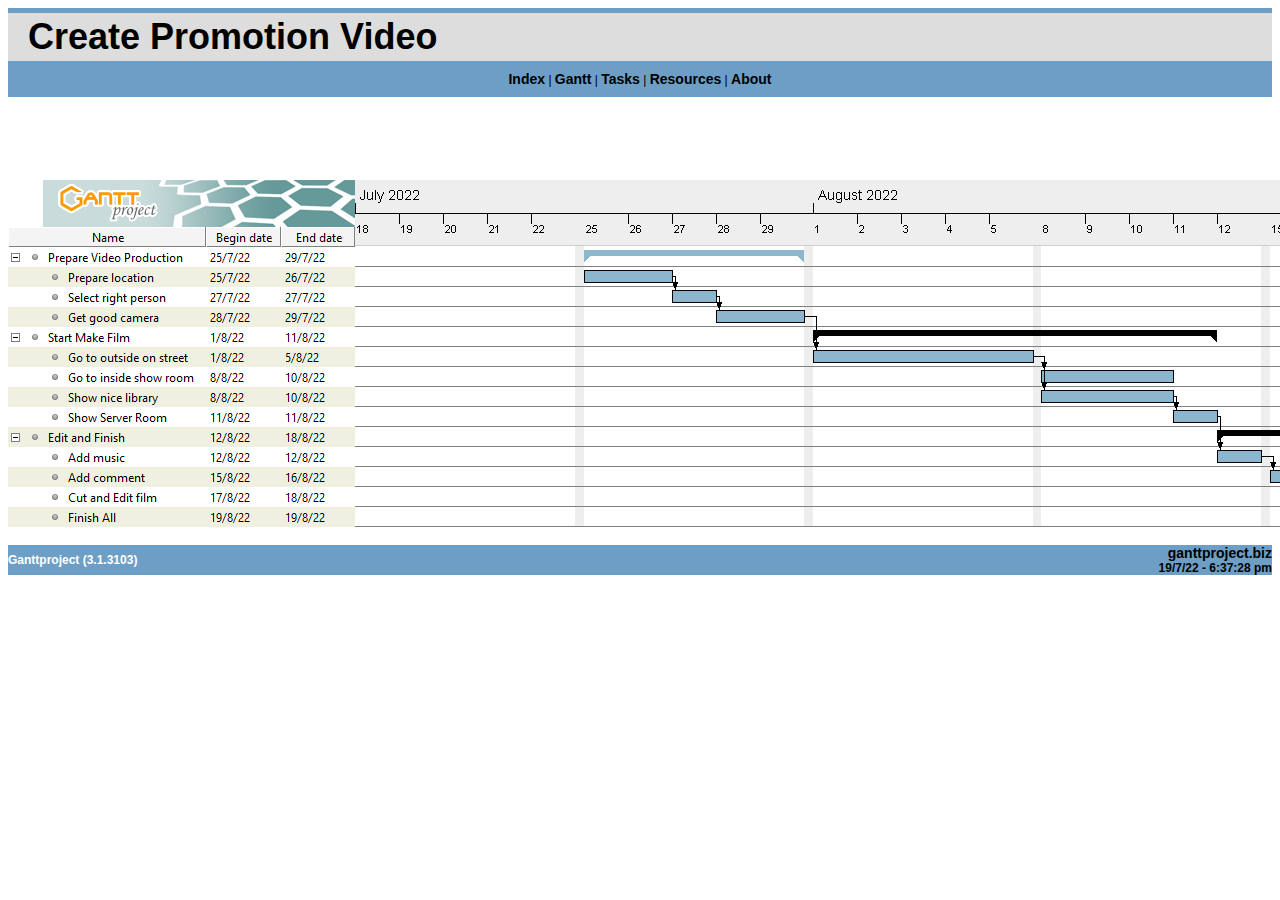
<file: CreatePomotionVideo-chart.html>
<html xmlns:ganttproject="http://ganttproject.sf.net/">
    <head>
        <META http-equiv="Content-Type" content="text/html; charset=UTF-8">
        <title>GanttProject - Create Pomotion Video</title>
		<link rel="stylesheet" type="text/css" href="mystyle.css" />
    </head>
    <body bgcolor="white">
        <center>
            <style>

</style>
            <center>
                <table width="100%" border="0" cellspacing="0" cellpadding="0">
                    <tr>
                        <td bgcolor="#dddddd">
                            <div class="project_name">Create Promotion Video </div>
                        </td>
                    </tr>
                    <tr>
                        <td>
                            <div class="page_links">
          <a href="CreatePomotionVideo.html">Index</a>  |
          <a href="CreatePomotionVideo-chart.html">Gantt</a> |
          <a href="CreatePomotionVideo-tasks.html">Tasks</a> |
          <a href="CreatePomotionVideo-resources.html">Resources</a> |
          <a href="about.html">About</a>
                            </div>
                        </td>
                    </tr>
                </table>
            </center>
            <br>
            <br>
            <img src="CreatePomotionVideo.png">
            <br>
        </center>
        <br>
        <table width="100%" border="0" cellpadding="0" cellspacing="0">
            <tr>
                <td bgcolor="#6d9ec6" width="50%"><font color="#FFFFFF"><b>Ganttproject (3.1.3103)</b></font></td><td bgcolor="#6d9ec6" width="50%" align="right"><b><a href="http://ganttproject.biz">ganttproject.biz</a></b>
                    <br>
                    <b>19/7/22 - 6:37:28 pm</b></td>
            </tr>
        </table>
    </body>
</html>
</file>
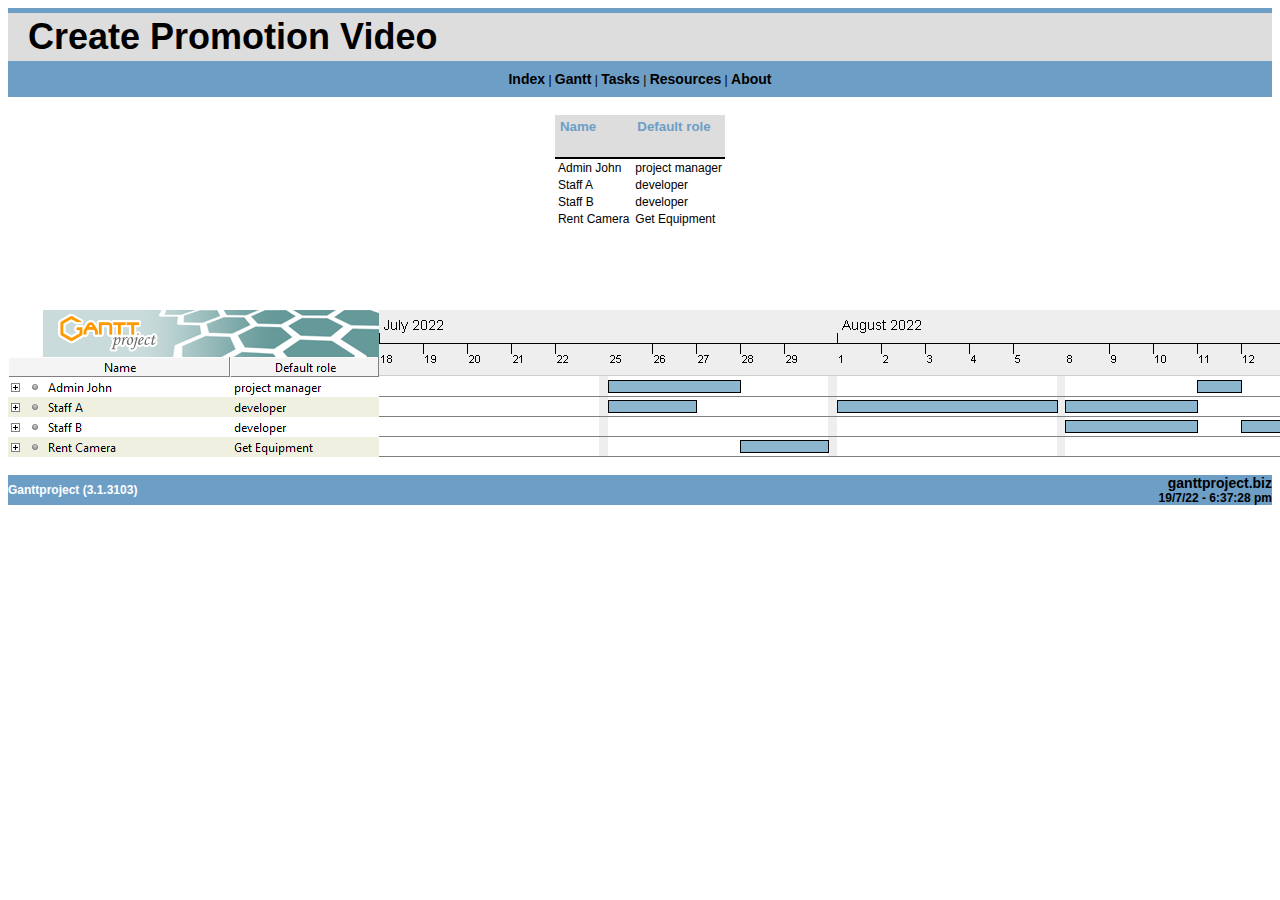
<file: CreatePomotionVideo-resources.html>
<html xmlns:ganttproject="http://ganttproject.sf.net/">
    <head>
        <META http-equiv="Content-Type" content="text/html; charset=UTF-8">
        <title>GanttProject - CreatePomotionVideo</title>
        <link rel="stylesheet" type="text/css" href="mystyle.css" />
    </head>
    <body bgcolor="white">
        <center>
            <style>


</style>
            <center>
                <table width="100%" border="0" cellspacing="0" cellpadding="0">
                    <tr>
                        <td bgcolor="#dddddd">
                            <div class="project_name">Create Promotion Video </div>
                        </td>
                    </tr>
                    <tr>
                        <td>
                            <div class="page_links">
                                <a href="CreatePomotionVideo.html">Index</a>  |
          <a href="CreatePomotionVideo-chart.html">Gantt</a> |
          <a href="CreatePomotionVideo-tasks.html">Tasks</a> |
          <a href="CreatePomotionVideo-resources.html">Resources</a> |
          <a href="about.html">About</a>
                            </div>
                        </td>
                    </tr>
                </table>
            </center>
            <br>
            <style>
td.header {
  background: #dddddd;
  margin: 0;
  padding-left: 3px;
  padding-right: 3px;
  padding-top: 2px;
  padding-bottom:1px;
  border-bottom: solid black 2px;
}
td.cell {
  margin: 0;
  margin-top: 2px;
  padding-left: 3px;
  padding-right: 3px;
  padding-top: 2px;
  padding-bottom:1px;
}
div.cell {
}
h5.header {
  margin-left: 2px;
  margin-top: 2px;
}
</style>
            <table border="0" cellpadding="0" cellspacing="0">
                <tr>
                    <td valign="top" class="header">
                        <h5 class="header">Name</h5>
                    </td><td valign="top" class="header">
                        <h5 class="header">Default role</h5>
                    </td>
                </tr>
                <tr>
                    <td valign="top" class="cell">Admin John</td><td valign="top" class="cell">project manager</td>
                </tr>
                <tr>
                    <td valign="top" class="cell">Staff A</td><td valign="top" class="cell">developer</td>
                </tr>
                <tr>
                    <td valign="top" class="cell">Staff B</td><td valign="top" class="cell">developer</td>
                </tr>
                <tr>
                    <td valign="top" class="cell">Rent Camera</td><td valign="top" class="cell">Get Equipment</td>
                </tr>
            </table>
            <br>
            <br>
            <img src="CreatePomotionVideo.res.png">
            <br>
        </center>
        <br>
        <table width="100%" border="0" cellpadding="0" cellspacing="0">
            <tr>
                <td bgcolor="#6d9ec6" width="50%"><font color="#FFFFFF"><b>Ganttproject (3.1.3103)</b></font></td><td bgcolor="#6d9ec6" width="50%" align="right"><b><a href="http://ganttproject.biz">ganttproject.biz</a></b>
                    <br>
                    <b>19/7/22 - 6:37:28 pm</b></td>
            </tr>
        </table>
    </body>
</html>
</file>
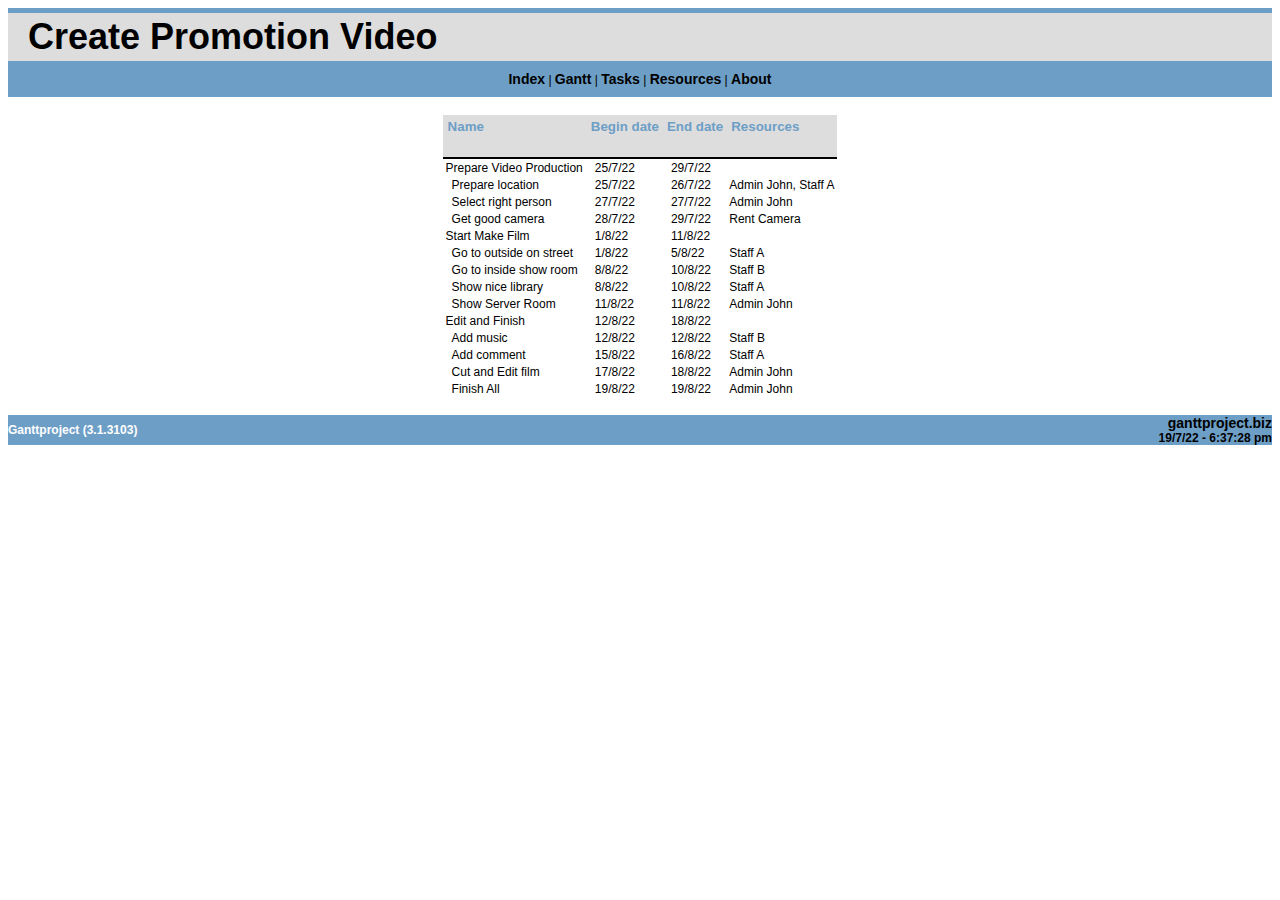
<file: CreatePomotionVideo-tasks.html>
<html xmlns:ganttproject="http://ganttproject.sf.net/">
    <head>
        <META http-equiv="Content-Type" content="text/html; charset=UTF-8">
        <title>GanttProject - CreatePomotionVideo</title>
        <link rel="stylesheet" type="text/css" href="mystyle.css" />
    </head>
    <body bgcolor="white">
        <center>
            <style>

</style>
            <center>
                <table width="100%" border="0" cellspacing="0" cellpadding="0">
                    <tr>
                        <td bgcolor="#dddddd">
                            <div class="project_name">Create Promotion Video </div>
                        </td>
                    </tr>
                    <tr>
                        <td>
                            <div class="page_links">
                                <a href="CreatePomotionVideo.html">Index</a>  |
          <a href="CreatePomotionVideo-chart.html">Gantt</a> |
          <a href="CreatePomotionVideo-tasks.html">Tasks</a> |
          <a href="CreatePomotionVideo-resources.html">Resources</a> |
          <a href="about.html">About</a>
                            </div>
                        </td>
                    </tr>
                </table>
            </center>
            <br>
            <style>
td.header {
  background: #dddddd;
  margin: 0;
  padding-left: 3px;
  padding-right: 3px;
  padding-top: 2px;
  padding-bottom:1px;
  border-bottom: solid black 2px;
}
td.cell {
  margin: 0;
  margin-top: 2px;
  padding-left: 3px;
  padding-right: 3px;
  padding-top: 2px;
  padding-bottom:1px;
}
div.cell {
}
h5.header {
  margin-left: 2px;
  margin-top: 2px;
}
</style>
            <table border="0" cellpadding="0" cellspacing="0">
                <tr>
                    <td valign="top" class="header">
                        <h5 class="header">Name</h5>
                    </td><td valign="top" class="header">
                        <h5 class="header">Begin date</h5>
                    </td><td valign="top" class="header">
                        <h5 class="header">End date</h5>
                    </td><td valign="top" class="header">
                        <h5 class="header">Resources</h5>
                    </td>
                </tr>
                <tr>
                    <td valign="top" class="cell">
                        <div style="margin:0; padding:0; padding-left:0em">
                            <div style="margin: 0; padding: 0;">Prepare Video Production</div>
                        </div>
                    </td><td valign="top" class="cell">
                        <div style="margin:0; padding:0; padding-left:0.5em">
                            <div style="margin: 0; padding: 0;">25/7/22</div>
                        </div>
                    </td><td valign="top" class="cell">
                        <div style="margin:0; padding:0; padding-left:0.5em">
                            <div style="margin: 0; padding: 0;">29/7/22</div>
                        </div>
                    </td><td valign="top" class="cell"></td>
                </tr>
                <tr>
                    <td valign="top" class="cell">
                        <div style="margin:0; padding:0; padding-left:0.5em">
                            <div style="margin: 0; padding: 0;">Prepare location</div>
                        </div>
                    </td><td valign="top" class="cell">
                        <div style="margin:0; padding:0; padding-left:0.5em">
                            <div style="margin: 0; padding: 0;">25/7/22</div>
                        </div>
                    </td><td valign="top" class="cell">
                        <div style="margin:0; padding:0; padding-left:0.5em">
                            <div style="margin: 0; padding: 0;">26/7/22</div>
                        </div>
                    </td><td valign="top" class="cell">Admin John, Staff A</td>
                </tr>
                <tr>
                    <td valign="top" class="cell">
                        <div style="margin:0; padding:0; padding-left:0.5em">
                            <div style="margin: 0; padding: 0;">Select right person</div>
                        </div>
                    </td><td valign="top" class="cell">
                        <div style="margin:0; padding:0; padding-left:0.5em">
                            <div style="margin: 0; padding: 0;">27/7/22</div>
                        </div>
                    </td><td valign="top" class="cell">
                        <div style="margin:0; padding:0; padding-left:0.5em">
                            <div style="margin: 0; padding: 0;">27/7/22</div>
                        </div>
                    </td><td valign="top" class="cell">Admin John</td>
                </tr>
                <tr>
                    <td valign="top" class="cell">
                        <div style="margin:0; padding:0; padding-left:0.5em">
                            <div style="margin: 0; padding: 0;">Get good camera</div>
                        </div>
                    </td><td valign="top" class="cell">
                        <div style="margin:0; padding:0; padding-left:0.5em">
                            <div style="margin: 0; padding: 0;">28/7/22</div>
                        </div>
                    </td><td valign="top" class="cell">
                        <div style="margin:0; padding:0; padding-left:0.5em">
                            <div style="margin: 0; padding: 0;">29/7/22</div>
                        </div>
                    </td><td valign="top" class="cell">Rent Camera</td>
                </tr>
                <tr>
                    <td valign="top" class="cell">
                        <div style="margin:0; padding:0; padding-left:0em">
                            <div style="margin: 0; padding: 0;">Start Make Film</div>
                        </div>
                    </td><td valign="top" class="cell">
                        <div style="margin:0; padding:0; padding-left:0.5em">
                            <div style="margin: 0; padding: 0;">1/8/22</div>
                        </div>
                    </td><td valign="top" class="cell">
                        <div style="margin:0; padding:0; padding-left:0.5em">
                            <div style="margin: 0; padding: 0;">11/8/22</div>
                        </div>
                    </td><td valign="top" class="cell"></td>
                </tr>
                <tr>
                    <td valign="top" class="cell">
                        <div style="margin:0; padding:0; padding-left:0.5em">
                            <div style="margin: 0; padding: 0;">Go to outside on street</div>
                        </div>
                    </td><td valign="top" class="cell">
                        <div style="margin:0; padding:0; padding-left:0.5em">
                            <div style="margin: 0; padding: 0;">1/8/22</div>
                        </div>
                    </td><td valign="top" class="cell">
                        <div style="margin:0; padding:0; padding-left:0.5em">
                            <div style="margin: 0; padding: 0;">5/8/22</div>
                        </div>
                    </td><td valign="top" class="cell">Staff A</td>
                </tr>
                <tr>
                    <td valign="top" class="cell">
                        <div style="margin:0; padding:0; padding-left:0.5em">
                            <div style="margin: 0; padding: 0;">Go to inside show room</div>
                        </div>
                    </td><td valign="top" class="cell">
                        <div style="margin:0; padding:0; padding-left:0.5em">
                            <div style="margin: 0; padding: 0;">8/8/22</div>
                        </div>
                    </td><td valign="top" class="cell">
                        <div style="margin:0; padding:0; padding-left:0.5em">
                            <div style="margin: 0; padding: 0;">10/8/22</div>
                        </div>
                    </td><td valign="top" class="cell">Staff B</td>
                </tr>
                <tr>
                    <td valign="top" class="cell">
                        <div style="margin:0; padding:0; padding-left:0.5em">
                            <div style="margin: 0; padding: 0;">Show nice library</div>
                        </div>
                    </td><td valign="top" class="cell">
                        <div style="margin:0; padding:0; padding-left:0.5em">
                            <div style="margin: 0; padding: 0;">8/8/22</div>
                        </div>
                    </td><td valign="top" class="cell">
                        <div style="margin:0; padding:0; padding-left:0.5em">
                            <div style="margin: 0; padding: 0;">10/8/22</div>
                        </div>
                    </td><td valign="top" class="cell">Staff A</td>
                </tr>
                <tr>
                    <td valign="top" class="cell">
                        <div style="margin:0; padding:0; padding-left:0.5em">
                            <div style="margin: 0; padding: 0;">Show Server Room</div>
                        </div>
                    </td><td valign="top" class="cell">
                        <div style="margin:0; padding:0; padding-left:0.5em">
                            <div style="margin: 0; padding: 0;">11/8/22</div>
                        </div>
                    </td><td valign="top" class="cell">
                        <div style="margin:0; padding:0; padding-left:0.5em">
                            <div style="margin: 0; padding: 0;">11/8/22</div>
                        </div>
                    </td><td valign="top" class="cell">Admin John</td>
                </tr>
                <tr>
                    <td valign="top" class="cell">
                        <div style="margin:0; padding:0; padding-left:0em">
                            <div style="margin: 0; padding: 0;">Edit and Finish</div>
                        </div>
                    </td><td valign="top" class="cell">
                        <div style="margin:0; padding:0; padding-left:0.5em">
                            <div style="margin: 0; padding: 0;">12/8/22</div>
                        </div>
                    </td><td valign="top" class="cell">
                        <div style="margin:0; padding:0; padding-left:0.5em">
                            <div style="margin: 0; padding: 0;">18/8/22</div>
                        </div>
                    </td><td valign="top" class="cell"></td>
                </tr>
                <tr>
                    <td valign="top" class="cell">
                        <div style="margin:0; padding:0; padding-left:0.5em">
                            <div style="margin: 0; padding: 0;">Add music</div>
                        </div>
                    </td><td valign="top" class="cell">
                        <div style="margin:0; padding:0; padding-left:0.5em">
                            <div style="margin: 0; padding: 0;">12/8/22</div>
                        </div>
                    </td><td valign="top" class="cell">
                        <div style="margin:0; padding:0; padding-left:0.5em">
                            <div style="margin: 0; padding: 0;">12/8/22</div>
                        </div>
                    </td><td valign="top" class="cell">Staff B</td>
                </tr>
                <tr>
                    <td valign="top" class="cell">
                        <div style="margin:0; padding:0; padding-left:0.5em">
                            <div style="margin: 0; padding: 0;">Add comment</div>
                        </div>
                    </td><td valign="top" class="cell">
                        <div style="margin:0; padding:0; padding-left:0.5em">
                            <div style="margin: 0; padding: 0;">15/8/22</div>
                        </div>
                    </td><td valign="top" class="cell">
                        <div style="margin:0; padding:0; padding-left:0.5em">
                            <div style="margin: 0; padding: 0;">16/8/22</div>
                        </div>
                    </td><td valign="top" class="cell">Staff A</td>
                </tr>
                <tr>
                    <td valign="top" class="cell">
                        <div style="margin:0; padding:0; padding-left:0.5em">
                            <div style="margin: 0; padding: 0;">Cut and Edit film</div>
                        </div>
                    </td><td valign="top" class="cell">
                        <div style="margin:0; padding:0; padding-left:0.5em">
                            <div style="margin: 0; padding: 0;">17/8/22</div>
                        </div>
                    </td><td valign="top" class="cell">
                        <div style="margin:0; padding:0; padding-left:0.5em">
                            <div style="margin: 0; padding: 0;">18/8/22</div>
                        </div>
                    </td><td valign="top" class="cell">Admin John</td>
                </tr>
                <tr>
                    <td valign="top" class="cell">
                        <div style="margin:0; padding:0; padding-left:0.5em">
                            <div style="margin: 0; padding: 0;">Finish All</div>
                        </div>
                    </td><td valign="top" class="cell">
                        <div style="margin:0; padding:0; padding-left:0.5em">
                            <div style="margin: 0; padding: 0;">19/8/22</div>
                        </div>
                    </td><td valign="top" class="cell">
                        <div style="margin:0; padding:0; padding-left:0.5em">
                            <div style="margin: 0; padding: 0;">19/8/22</div>
                        </div>
                    </td><td valign="top" class="cell">Admin John</td>
                </tr>
            </table>
        </center>
        <br>
        <table width="100%" border="0" cellpadding="0" cellspacing="0">
            <tr>
                <td bgcolor="#6d9ec6" width="50%"><font color="#FFFFFF"><b>Ganttproject (3.1.3103)</b></font></td><td bgcolor="#6d9ec6" width="50%" align="right"><b><a href="http://ganttproject.biz">ganttproject.biz</a></b>
                    <br>
                    <b>19/7/22 - 6:37:28 pm</b></td>
            </tr>
        </table>
    </body>
</html>
</file>
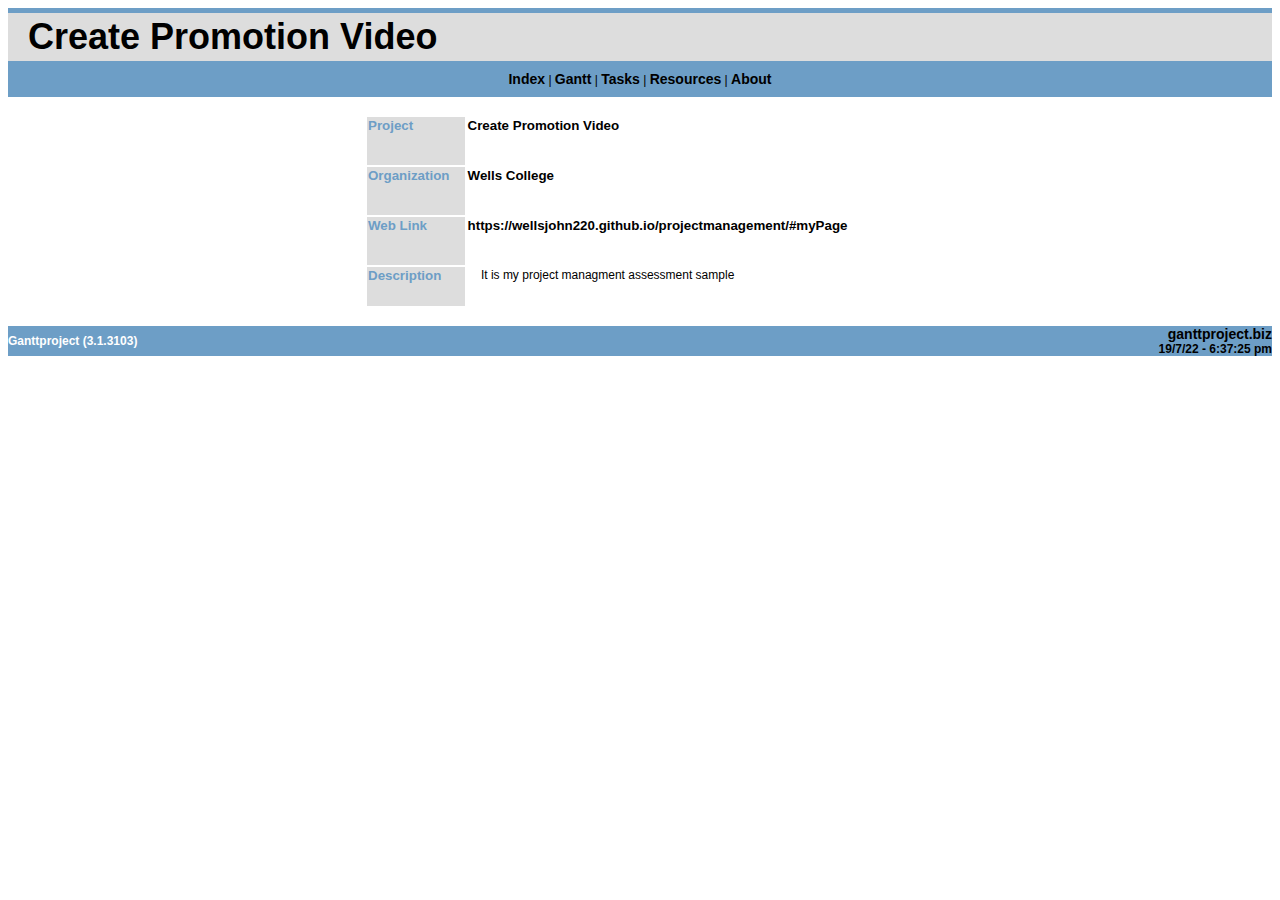
<file: CreatePomotionVideo.html>
<html xmlns:ganttproject="http://ganttproject.sf.net/">
    <head>
        <META http-equiv="Content-Type" content="text/html; charset=UTF-8">
        <title>GanttProject - CreatePomotionVideo</title>
        <link rel="stylesheet" type="text/css" href="mystyle.css" />
    </head>
    <body bgcolor="white">
        <center>
            <style>

</style>
            <center>
                <table width="100%" border="0" cellspacing="0" cellpadding="0">
                    <tr>
                        <td bgcolor="#dddddd">
                            <div class="project_name">Create Promotion Video </div>
                        </td>
                    </tr>
                    <tr>
                        <td>
                            <div class="page_links">
        <a href="CreatePomotionVideo.html">Index</a>  |
          <a href="CreatePomotionVideo-chart.html">Gantt</a> |
          <a href="CreatePomotionVideo-tasks.html">Tasks</a> |
          <a href="CreatePomotionVideo-resources.html">Resources</a> |
          <a href="about.html">About</a>
                            </div>
                        </td>
                    </tr>
                </table>
            </center>
            <br>
            <table width="550" border="0">
                <tr>
                    <td valign="top" bgcolor="#dddddd">
                        <h5>Project</h5>
                    </td><td valign="top">
                        <h6>Create Promotion Video </h6>
                    </td>
                </tr>
                <tr>
                    <td valign="top" bgcolor="#dddddd">
                        <h5>Organization</h5>
                    </td><td valign="top">
                        <h6>Wells College</h6>
                    </td>
                </tr>
                <tr>
                    <td valign="top" bgcolor="#dddddd">
                        <h5>Web Link</h5>
                    </td><td valign="top"><a href="https://wellsjohn220.github.io/projectmanagement/#myPage">
                            <h6>https://wellsjohn220.github.io/projectmanagement/#myPage</h6>
                        </a></td>
                </tr>
                <tr>
                    <td valign="top" bgcolor="#dddddd">
                        <h5>Description</h5>
                    </td><td valign="top">
                        <div style="padding-left:10pt">
                            <pre style="font-family: sans-serif">It is my project managment assessment sample</pre>
                        </div>
                    </td>
                </tr>
            </table>
        </center>
        <br>
        <table width="100%" border="0" cellpadding="0" cellspacing="0">
            <tr>
                <td bgcolor="#6d9ec6" width="50%"><font color="#FFFFFF"><b>Ganttproject (3.1.3103)</b></font></td><td bgcolor="#6d9ec6" width="50%" align="right"><b><a href="http://ganttproject.biz">ganttproject.biz</a></b>
                    <br>
                    <b>19/7/22 - 6:37:25 pm</b></td>
            </tr>
        </table>
    </body>
</html>
</file>
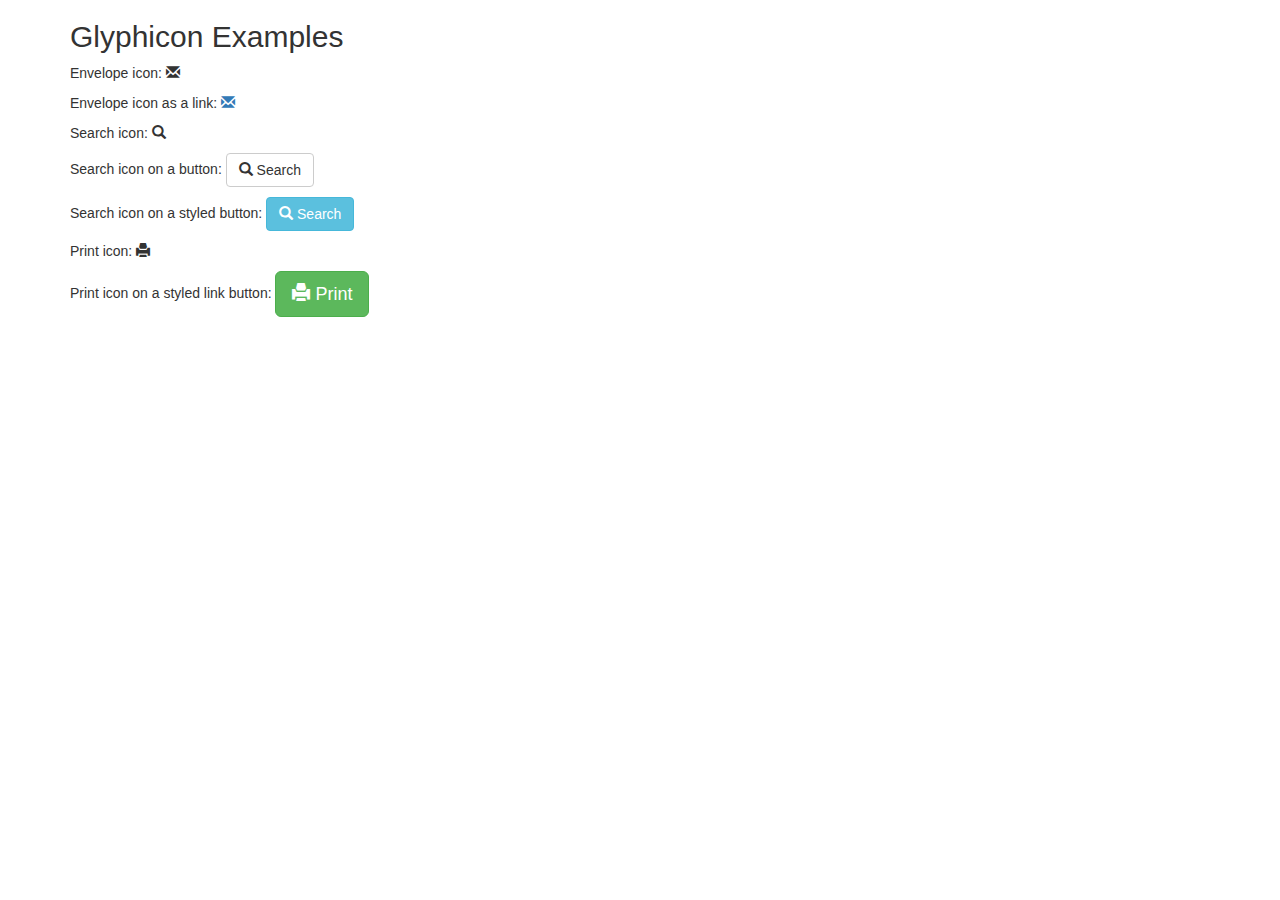
<file: showicontest.html>
<!DOCTYPE html>
<html>
  <head>
    <meta name="viewport" content="width=device-width, initial-scale=1">
    <link rel="stylesheet" href="https://maxcdn.bootstrapcdn.com/bootstrap/3.4.0/css/bootstrap.min.css">
    <script src="https://ajax.googleapis.com/ajax/libs/jquery/3.6.0/jquery.min.js"></script>
    <script src="https://maxcdn.bootstrapcdn.com/bootstrap/3.4.0/js/bootstrap.min.js"></script>
  </head>

  <body>
    <div class="container">
      <h2>Glyphicon Examples</h2>
      <p>Envelope icon: <span class="glyphicon glyphicon-envelope"></span></p>    
      <p>Envelope icon as a link:
        <a href="#">
          <span class="glyphicon glyphicon-envelope"></span>
        </a>
      </p>
      <p>Search icon: <span class="glyphicon glyphicon-search"></span></p>
      <p>Search icon on a button:
        <button type="button" class="btn btn-default">
          <span class="glyphicon glyphicon-search"></span> Search
        </button>
      </p>
      <p>Search icon on a styled button:
        <button type="button" class="btn btn-info">
          <span class="glyphicon glyphicon-search"></span> Search
        </button>
      </p>
      <p>Print icon: <span class="glyphicon glyphicon-print"></span></p>      
      <p>Print icon on a styled link button:
        <a href="#" class="btn btn-success btn-lg">
          <span class="glyphicon glyphicon-print"></span> Print 
        </a>
      </p> 
    </div>
    
  </body>
</html>
</file>
<file: mystyle.css>
A:link {
FONT-WEIGHT: bold;  TEXT-DECORATION: none;
FONT-SIZE: 14px ; COLOR: black;
}
A:visited {
FONT-WEIGHT: bold;  TEXT-DECORATION: none;
FONT-SIZE: 14px ; COLOR: black; BACKGROUND: none
}
A:hover {
FONT-WEIGHT: bold;  TEXT-DECORATION: none;
FONT-SIZE: 14px ; COLOR: white ; BACKGROUND: #6d9ec6;
}
.notes {
  padding-left: 10px;
}
.notes pre {
  font-family: Arial, Helvetica;
  font-size: 10px;
  margin-top: 0px;
  padding-top: 0px;
  margin-bottom: 5px;
}
.attachment {
  padding-left: 10px;
}
.attachment a:link {
  font-weight: normal;
  font-size: 12px;
  color: #6d9ec6;
  background: white;
}
.attachment a:hover {
  font-weight: normal;
  text-decoration: underline;
  font-size: 12px;
  color: #6d9ec6;
  background: white;
}
.attachment a:visited {
  font-weight: normal;
  font-size: 12px;
  background: white;
  color: gray;
}
TD {
FONT-SIZE: 12px; COLOR: black; FONT-STYLE: normal; FONT-FAMILY: Arial, Helvetica, Geneva, sans-serif
}
UL {
FONT-SIZE: 12px; FONT-FAMILY: Arial, Helvetica, Geneva, sans-serif
}
LI {
FONT-SIZE: 12px; FONT-FAMILY: Arial, Helvetica, Geneva, sans-serif
}
H1 {
FONT-WEIGHT: bold; FONT-SIZE: 16pt; COLOR: #6d9ec6;
}
H2 {
FONT-WEIGHT: bold; FONT-SIZE: 16pt; COLOR: #000000;
}
H3 {
FONT-WEIGHT: bold; FONT-SIZE: 13pt; COLOR: #6d9ec6;
}
H4 {
FONT-WEIGHT: bold; FONT-SIZE: 13px; COLOR: #000000;
}
H5 {
FONT-WEIGHT: bold; FONT-SIZE: 10pt; COLOR: #6d9ec6;
}
H6 {
FONT-WEIGHT: bold; FONT-SIZE: 10pt; COLOR: #000000
}
div.project_name {
    font-size: 300%;
    color: black;
    font-weight: bold;
    border-top: solid #6d9ec6 5px;
    padding-top: 3px;
    padding-bottom: 3px;
    padding-left: 20px;
  }
div.page_links {
    background: #6d9ec6;
    text-align: center;
    padding-top: 10px;
    padding-bottom: 10px;
}
div.project_name:hover {
    color: rgb(186, 156, 85);
  }
</file>
